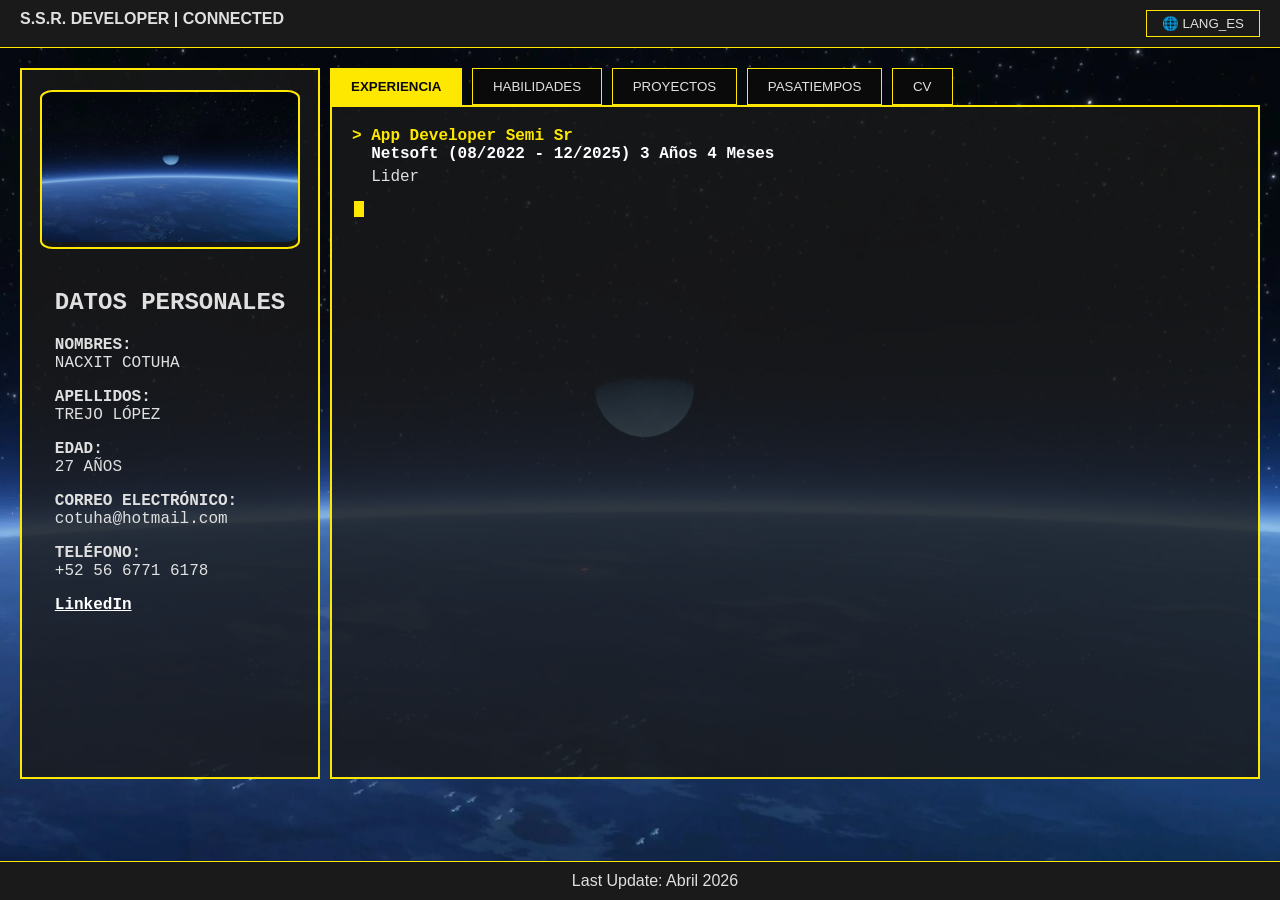
<file: index.html>
<!DOCTYPE html>
<html lang="es">
<head>
    <meta charset="UTF-8">
    <link rel="stylesheet" href="src/assets/css/variables.css">
    <link rel="stylesheet" href="src/assets/css/style.css">
    <link rel="stylesheet" href="src/assets/css/header.css">
    <link rel="stylesheet" href="src/assets/css/content.css">
    <link rel="stylesheet" href="src/assets/css/footer.css">
    <title> S.S.R. DEVELOPER | STATUS</title>
    <link rel="icon" type="image/x-icon" href="/src/assets/images/se.png">
</head>
<body>
    <header id="header-placeholder"></header>
    <div id="content-placeholder"></div>
    <footer id="footer-placeholder" class="bottom-bar">
        <!-- <p>&copy; 2026 Nacxit Trejo Version 0.0.0</p> -->
        <div>Last Update: Abril 2026</div>
    </footer>
    <script type="module" src="src/assets/js/main.js"></script>
</body>
</html>
</file>
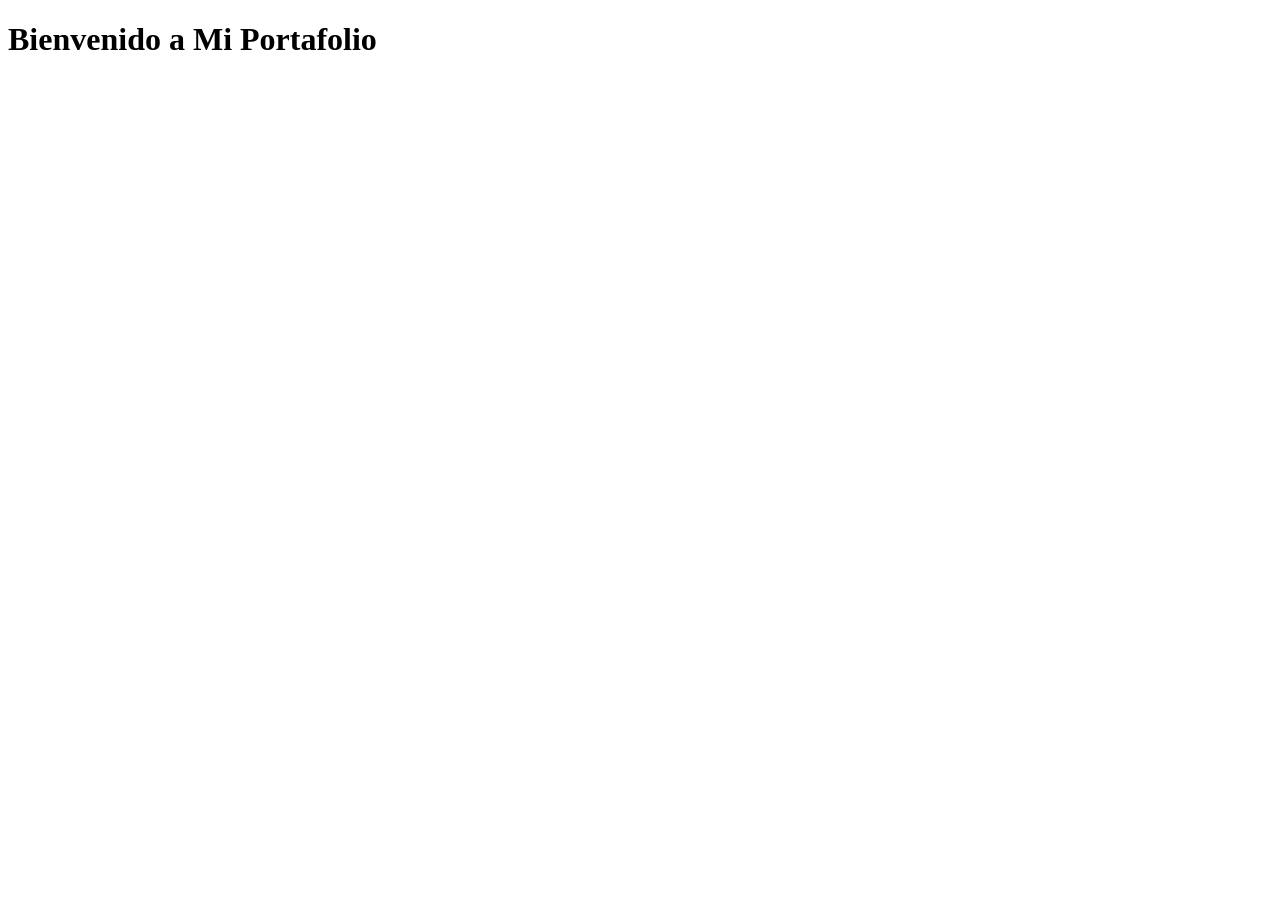
<file: src/html/index.html>
<!DOCTYPE html>
<html lang="en">
<head>
    <meta charset="UTF-8">
    <meta name="viewport" content="width=device-width, initial-scale=1.0">
    <title>Mi Portafolio</title>
</head>
<body>
    <h1>Bienvenido a Mi Portafolio</h1>
</body>
</html>
</file>
<file: src/assets/css/variables.css>
:root {
    --hd-yellow: #FFE800;
    --hd-black: #0A0A0A;
    --hd-grey: #1A1A1A;
    --hd-white: #E0E0E0;

    --body-bg-image: url('/src/assets/images/bg.jpg');
}
</file>
<file: src/assets/css/style.css>
body {
    background-image: var(--body-bg-image);
    background-size: cover;          /* Cubre toda la pantalla sin deformarse */
    background-position: center;     /* Centra la imagen */
    background-attachment: fixed;    /* El fondo se queda quieto mientras el contenido fluye */
    background-repeat: no-repeat;
    background-color: var(--hd-black); /* Color de respaldo si la imagen falla */
    margin: 0;
    height: 100vh;
    overflow: hidden;
    color: var(--hd-white);
    font-family: 'Segoe UI', Tahoma, Geneva, Verdana, sans-serif;
    /* display: flex;
    flex-direction: column; */
    min-height: 100vh; /* Ocupa el 100% de la ventana */
}

.content-placeholder {
    height: 100vh; /* Estira las cajas para que tengan la misma altura */
}
</file>
<file: src/assets/css/header.css>
/* Estilos para el Menú de Idiomas en la esquina */
.top-bar {
    display: flex;
    justify-content: space-between;
    padding: 10px 20px;
    background: var(--hd-grey);
    border-bottom: 1px solid var(--hd-yellow);
}

.lang-btn {
    background: transparent;
    border: 1px solid var(--hd-yellow);
    color: var(--hd-white);
    padding: 5px 15px;
    cursor: pointer;
    transition: 0.3s;
}

.lang-menu {
    position: relative;
    display: inline-block;
}

.lang-menu:hover .lang-dropdown {
    display: block;
}

.lang-dropdown {
    display: none;
    position: absolute;
    right: 0;
    background-color: var(--hd-grey);
    border: 1px solid var(--hd-yellow);
    z-index: 100;
}

.lang-dropdown button {
    display: block;
    width: 100%;
    padding: 10px;
    background: none;
    color: white;
    border: none;
    cursor: pointer;
    text-align: left;
}

.lang-dropdown button:hover {
    background: var(--hd-yellow);
    color: var(--hd-black);
}
</file>
<file: src/assets/css/content.css>
.dashboard-container {
    display: grid;
    grid-template-columns: 300px 1fr;
    height: 100%;
    gap: 10px;
    padding: 20px;
    font-family: "Lucida Console", "Courier New", Monaco, monospace;
}

.profile-sidebar {
    background: rgba(26, 26, 26, 0.8);
    border: 2px solid var(--hd-yellow);
    padding: 20px;
    display: flex;
    flex-direction: column;
    align-items: center;
}

.profile-frame {
    width: 100%;
    min-height: 150px;
    max-height: 200px;
    border-radius: 5%;
    border: 2px solid var(--hd-yellow);
    margin-bottom: 15px;
    /* background-image: var(--body-bg-image);
    background-size: cover;
    background-position: center; */
}

.profile-pic {
    width: 100%;
    min-height: 150px;
    max-height: 200px;
    object-fit: cover;
    border-radius: 5%;
}

.profile-info {
    font-family: "Lucida Console", "Courier New", Monaco, monospace;
    color: var(--hd-white);
    text-align: left;
    margin: 5px 0;
}

/* El cuadro de información con estilo de monitor táctico */
.info-square {
    border: 2px solid var(--hd-yellow);
    background: rgba(26, 26, 26, 0.8);
    padding: 20px;
    height: 70vh;
    overflow-y: auto;
    position: relative;
    /* clip-path: polygon(0 0, 100% 0, 100% 95%, 95% 100%, 0 100%); /* Corte en la esquina */
}

.typing-wrapper {
    font-family: inherit; /* O tu fuente de Helldivers */
    white-space: pre-wrap;
    word-wrap: break-word;
    margin: 0;
    color: var(--hd-white);
}

.style-title {
    color: var(--hd-yellow);
    font-weight: bold;
    display: block; /* Para que el título ocupe su propia línea */
}

.style-meta {
    color: #ffffff;
    font-weight: bold;
    display: block;
    margin-bottom: 5px;
}

.style-desc {
    color: #e0e0e0;
    display: block;
    margin-bottom: 15px;
}

/* El cursor ahora debe heredar el color del contenedor o ser amarillo por defecto */
.typing-cursor {
    display: inline-block;
    width: 10px;
    height: 1rem;
    background-color: var(--hd-yellow);
    margin-left: 2px;
    animation: blink 0.8s step-end infinite;
}

@keyframes blink {
    from, to { opacity: 1; }
    50% { opacity: 0; }
}

.tab-btn {
    background-color: var(--hd-black);
    border: 1px solid var(--hd-yellow);
    color: var(--hd-white);
    padding: 10px 20px;
    cursor: pointer;
    transition: 0.3s;
}

.tab-btn.active, .tab-btn:hover {
    background: var(--hd-yellow);
    color: var(--hd-black);
    font-weight: bold;
}

.cv-frame {
    width: 100%;
    height: 100%;
    border: none;
}
</file>
<file: src/assets/css/footer.css>
.bottom-bar {
    display: flex;
    justify-content: center;
    width: 100%;
    position: absolute;
    bottom: 0;
    padding: 10px 15px;
    background: var(--hd-grey);
    border-top: 1px solid var(--hd-yellow);
}
</file>
